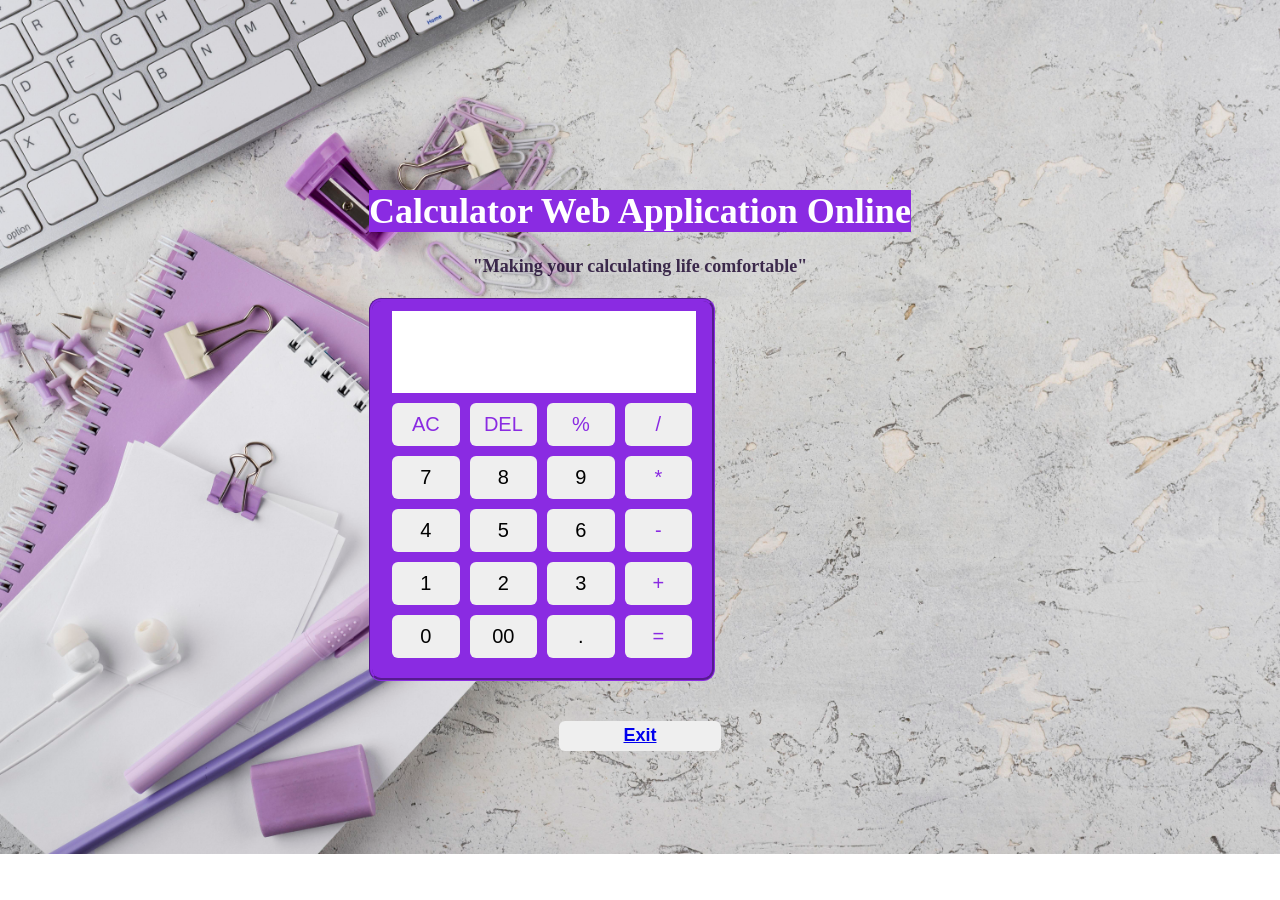
<file: index.html>
<!DOCTYPE html>
<html lang="en">
<head>
    <meta charset="UTF-8">
    <meta name="viewport" content="width=device-width, initial-scale=1.0">
    <link rel="stylesheet" href="css/styles.css">
    <title>Calculator</title>
</head>
<body>
    <div class="content">
            <h1>Calculator Web Application Online</h1>
            <ems id="sub">"Making your calculating life comfortable"</ems>
            <br><br>
    <div class="container">       
        <input type="text" class="display" />

        <div class="buttons">
            <button class="operator" data-value="AC">AC</button>
            <button class="operator" data-value="DEL">DEL</button>
            <button class="operator" data-value="%">%</button>
            <button class="operator" data-value="/">/</button>

            <button data-value="7">7</button>
            <button data-value="8">8</button>
            <button data-value="9">9</button>
            <button class="operator" data-value="*">*</button>

            <button data-value="4">4</button>
            <button data-value="5">5</button>
            <button data-value="6">6</button>
            <button class="operator" data-value="-">-</button>

            <button data-value="1">1</button>
            <button data-value="2">2</button>
            <button data-value="3">3</button>
            <button class="operator" data-value="+">+</button>

            <button data-value="0">0</button>
            <button data-value="00">00</button>
            <button data-value=".">.</button>
            <button class="operator" data-value="=">=</button>

    
        </div>       
        </div>
 
        <script src="js/script.js"></script>

        <div class="close">       
            <button class="closeButton"><a href="close.html">Exit</a></button>
        </div>
    </div>

 
</body>
</html>
</file>
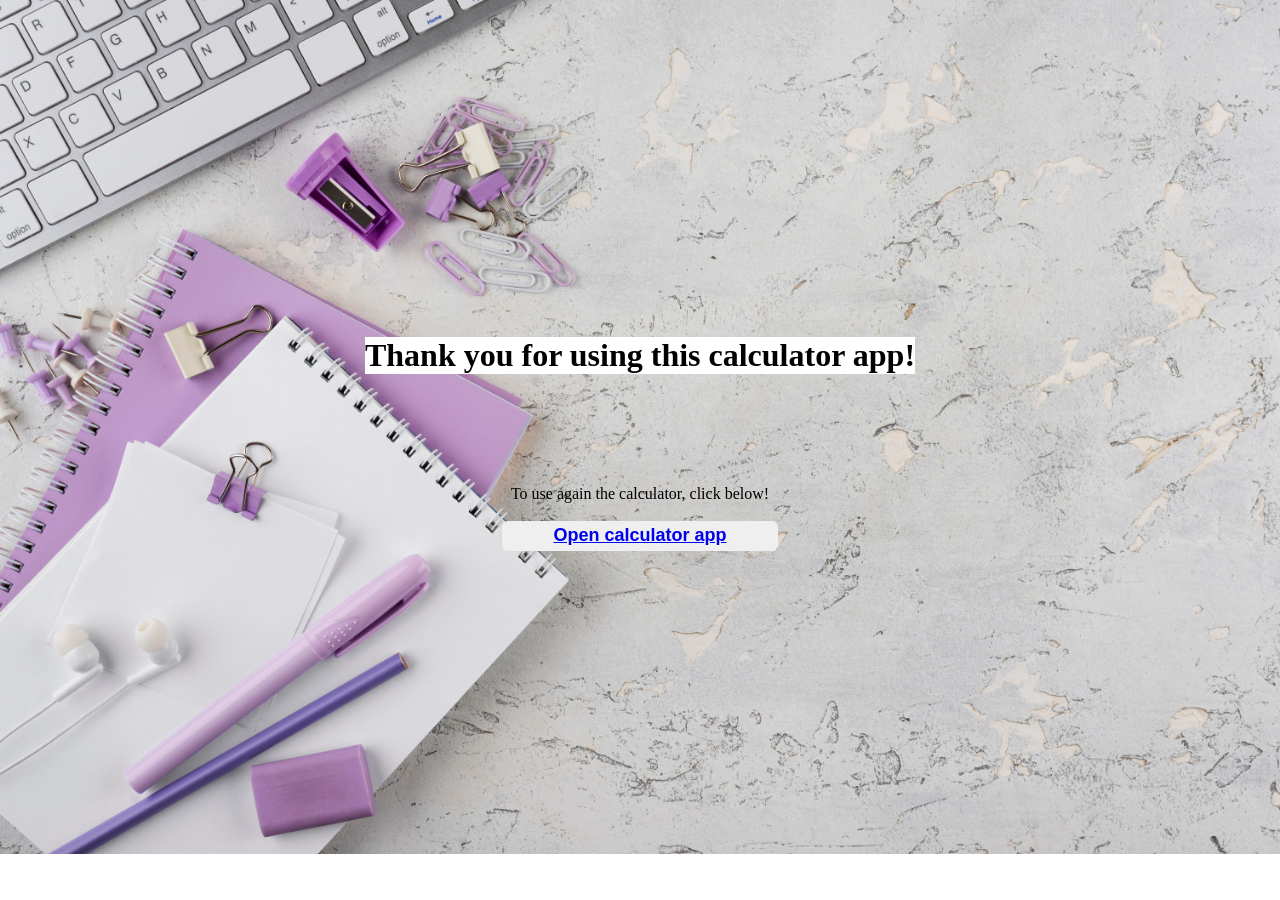
<file: close.html>
<!DOCTYPE html>
<html lang="en">
<head>
    <meta charset="UTF-8">
    <meta name="viewport" content="width=device-width, initial-scale=1.0">
    <link rel="stylesheet" href="css/styles.css">
    <title>Calculator</title>
</head>
<body>
    <div class="closing">  
    <h1 id="thankyou">Thank you for using this calculator app!</h1><br><br><br><br><br>
    <ems>To use again the calculator, click below!</ems><br><br>
        <button class="openButton"><a href="index.html">Open calculator app</a></button>
    </div>
</div>
</body>
</html>
</file>
<file: css/styles.css>
body{
    height: 90vh;
    display: flex;
    align-items: center;
    justify-content: center;
    background-image: url("../images/workplace.jpg");
    background-size:cover;
    background-repeat: no-repeat;
   
}


.content{
    text-align: center;
    font-size: large;
    font-family: cursive;
    margin-top: 90px;
    
}

.content h1{
    background-color: blueviolet;
    color: white;
    
}

#sub{
    text-align: center;
    font-size: large;
    /* background-color: blueviolet; */
    color:rgba(23, 1, 43, 0.808);   
    font-weight: bolder;
   



}


.container{
    position: relative;
    max-width: 300px;
    width: 100%;
    border-radius: 12px;
    padding: 10px 20px 20px;
    box-shadow: 0 5p x1;
    border-style:groove;
    border-color: blueviolet;
    background-color: blueviolet;

}

.display {
    height: 80px;
    width: 100%;
    outline: none;
    border: none;
    text-align: right;
    margin-bottom: 10px;
    font-size: 35px;
    /* color: black; */
    pointer-events: none;

}

.buttons{
    display: grid;
    grid-gap: 10px;
    grid-template-columns: repeat(4, 1fr);
}

.buttons button{
    padding: 10px;
    border-radius: 6px;
    border: none;
    background-color: none;
    font-size: 20px;
    cursor: pointer;
    /* background-color: aliceblue; */
}

.buttons button:active{
    transform: scale(0.99);
}

.operator{
    color: blueviolet;
}

.close {
    border: 2px;
    margin-top: 40px;

}

.closeButton{
    border: 10px;
    font-size: large;
    width: 30%;
    font-weight: bolder;
    border-radius: 6px;
    height: 30px;

}
    
.closing {
    border: 2px;
    margin-top: 40px;
    text-align: center;

}

.openButton{
    border: 10px;
    font-size: large;
    width: 50%;
    font-weight: bolder;
    border-radius: 6px;
    height: 30px;

}

.closing.ems{
    font-size: larger;
}

#thankyou{
    background-color: white;
    font-family: cursive;
    color:black;
}


@media screen and (max-width: 768px) {
    body {
        background-image: url("../images/workplace.jpg");
    }

   
}

@media screen and (min-width: 320px) {
    body {
        background-image: url("../images/workplace.jpg");
    }
  
  
}
</file>
